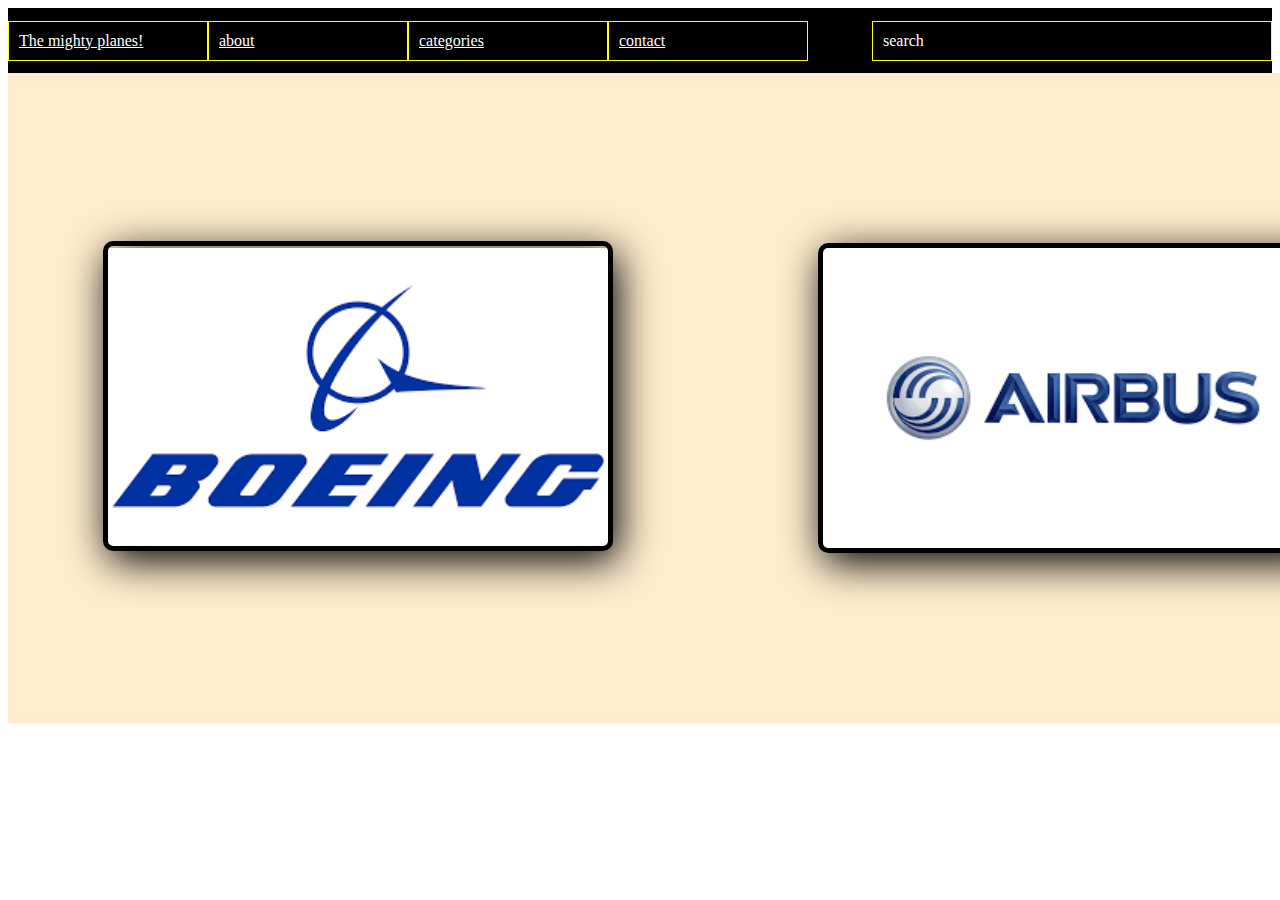
<file: categories.html>
<!DOCTYPE html>
<html lang="en">
  <head>
    <meta charset="UTF-8" />
    <meta http-equiv="X-UA-Compatible" content="IE=edge" />
    <meta name="viewport" content="width=device-width, initial-scale=1.0" />
    <link rel="stylesheet" href="style-categories.css" />
    <title>The mighty planes!</title>
  </head>
  <body>
    <nav>
      <div>
        <nav class="flexWrap">
          <a
            class="flexCol1"
            href="/Users/brandoncerna/Desktop/project1/index.html"
            >The mighty planes!</a
          >
          <a
            class="flexCol2"
            href="/Users/brandoncerna/Desktop/project1/about.html"
            >about</a
          >

          <a
            class="flexCol3"
            href="/Users/brandoncerna/Desktop/project1/categories.html"
            >categories</a
          >

          <a
            class="flexCol4"
            href="/Users/brandoncerna/Desktop/project1/contact.html"
            >contact</a
          >
        </nav>
      </div>
      <div class="right-links">
        <div class="search">search</div>
      </div>
    </nav>
    <main>
  
      <div class="categories">
     
        <div class="boeing">
          <a href="https://en.wikipedia.org/wiki/Boeing">
            <img
              src="[data-uri]"
            />
          </a>
        </div>

        <div class="Airbus">
          <a href="https://en.wikipedia.org/wiki/Airbus">
          <img
            src="[data-uri]"
          /> </a>
        </div>
      </div>
    </main>
  </body>
</html>
</file>
<file: style-categories.css>
.flexWrap {
  display: flex;
  width: 100%;
}

.flexCol1 {
  box-sizing: border-box;
  padding: 10px;
  width: 200px;
  background: black;
  color: white;
  border: 1px solid yellow;
}

.flexCol2 {
  box-sizing: border-box;
  padding: 10px;
  width: 200px;
  background: black;
  color: white;
  border: 1px solid yellow;
}

.flexCol3 {
  box-sizing: border-box;
  padding: 10px;
  width: 200px;
  background: black;
  color: white;
  border: 1px solid yellow;
}

.flexCol4 {
  box-sizing: border-box;
  padding: 10px;
  width: 200px;
  background: black;
  color: white;
  border: 1px solid yellow;
}
.left-links {
  display: flex;
  flex-direction: row;
}
.right-links {
  display: flex;
  flex-direction: row;
}
.search {
  box-sizing: border-box;
  padding: 10px;
  width: 400px;
  background: black;
  color: white;
  border: 1px solid yellow;
}
nav {
  background-color: black;
  display: flex;
  height: 65px;
  align-items: center;
  justify-content: space-between;
}
.categories {
  display: flex;
  background-color: blanchedalmond;
  height: 650px;
  width: 1410px;
  justify-content: space-between;
  align-items: center;
}
.boeing {
  display: flex;
  background-color: rgb(255, 255, 255);
  height: 300px;
  width: 500px;
  margin-left: 100px;
  justify-content: center;
  align-items: center;

  filter: drop-shadow(5px 10px 20px #000000);
}
.Airbus {
  display: flex;
  background-color: white;
  height: 310px;
  width: 500px;
  margin-right: 100px;
  filter: drop-shadow(5px 10px 20px #000000);
  border-radius: 10px;
}
.boeing img {
  height: 300px;
  width: 500px;
  object-fit: contain;
  border-radius: 10px;

  border: solid black 5px;
}
.Airbus img {
  height: 300px;
  width: 500px;
  object-fit: contain;
  border-radius: 10px;

  border: solid black 5px;
}
</file>
